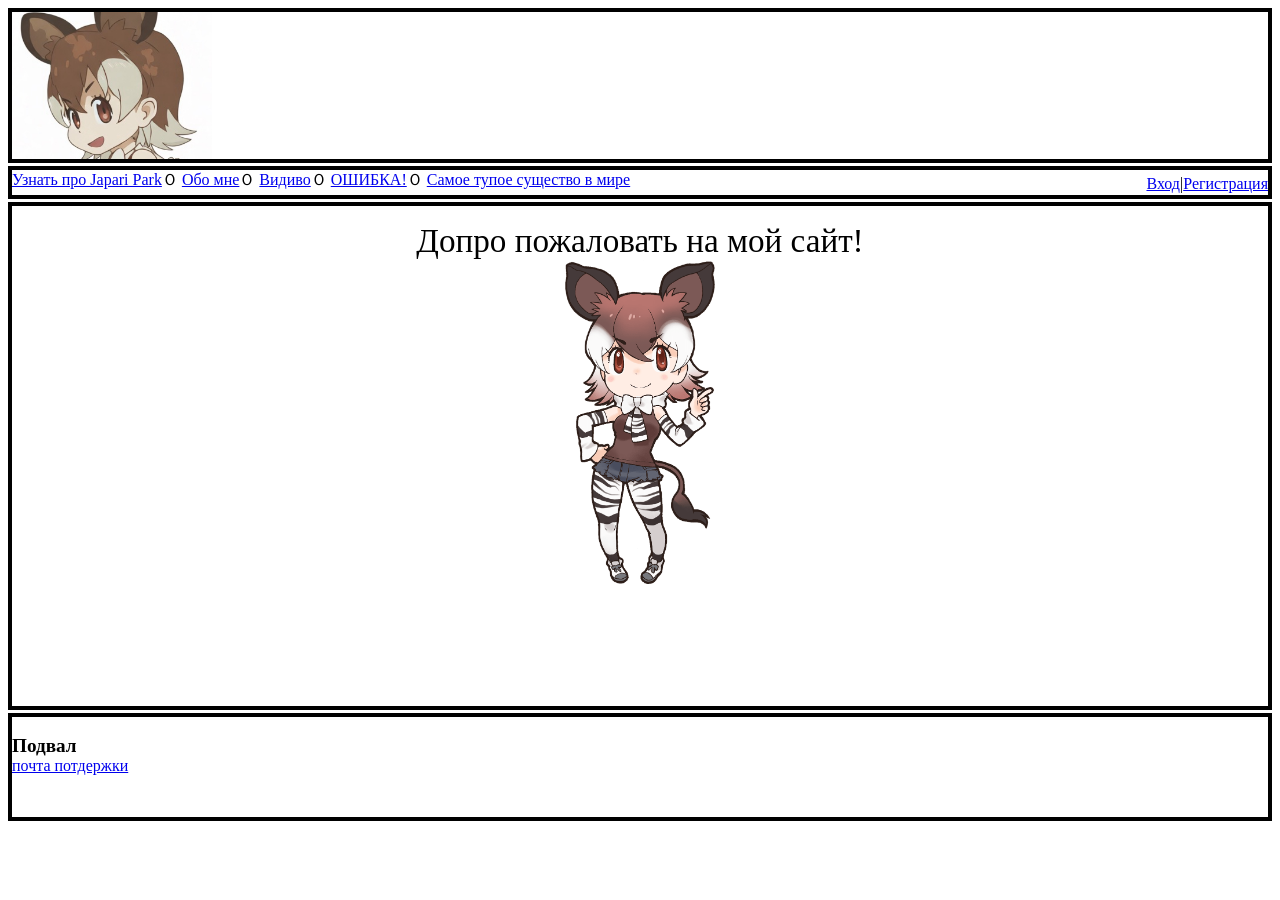
<file: index.html>
<html>
<head>
<title>
Kemono WebSite
</title>
<link rel="icon" href="picture/icon.png" type="image/png">
</head>
<body>
<link rel = "stylesheet" type = "text/css" href = "nado.css">
<style>
.con{
	border: 4px solid black;
	height: 500px;
	margin-bottom: 0.25%;
}
</style>
<div class = "zag">
<a href = "index.html"><input type = "image" src = "picture/poster.png" width="200"></th></th>

<p align = "right"><a href = "Log.html">Вход</a>|<a href = "Reg.html">Регистрация</a></p>
</div>
<div class = "pag">
<a href = "Japari Park.html">Узнать про Japari Park</a>Ｏ
<a href = "IAm.html">Обо мне</a>Ｏ
<a href = "MPT.html">Видиво</a>Ｏ
<a href = "ERROR.html">ОШИБКА!</a>Ｏ
<a href = "Stuped.html">Самое тупое существо в мире</a>
</div>
<div class = "con"><p align = "center"><big><big><big><big>Допро пожаловать на мой сайт!</big></big></big></big><br><img src = "picture/okapi.png" width="150"></p></div>
<div class = "chil"><br><big><b>Подвал</b></big><br>
<a href = "mailto: nikakoypochtitytnet@mail.com"> почта потдержки</a></div>
</body>
</file>
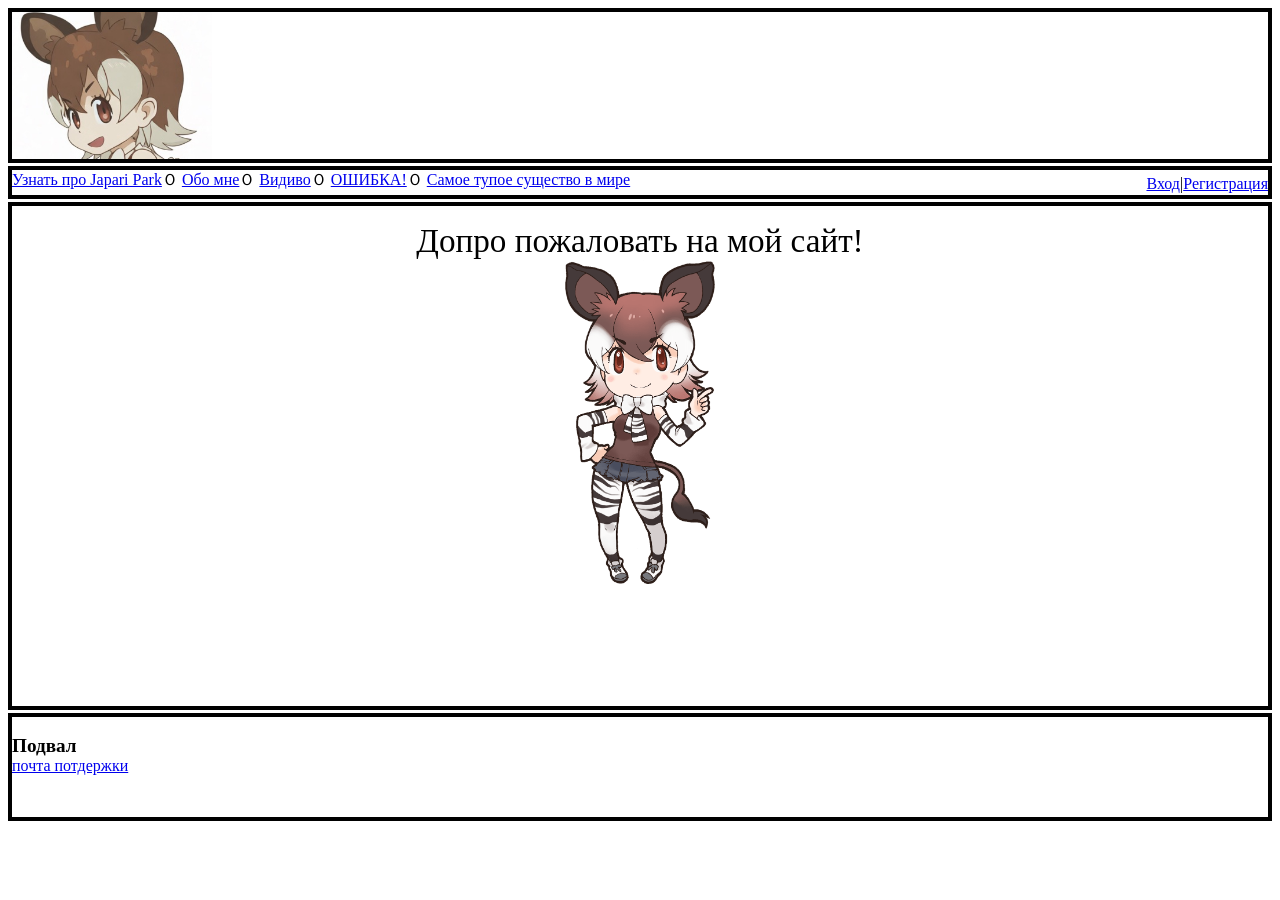
<file: webblock/index.html>
<html>
<head>
<title>
Kemono WebSite
</title>
<link rel="icon" href="../picture/icon.png" type="image/png">
</head>
<body>
<link rel = "stylesheet" type = "text/css" href = "nado.css">
<style>
.con{
	border: 4px solid black;
	height: 500px;
	margin-bottom: 0.25%;
}
</style>
<div class = "zag">
<a href = "index.html"><input type = "image" src = "../picture/poster.png" width="200"></th></th>

<p align = "right"><a href = "Log.html">Вход</a>|<a href = "Reg.html">Регистрация</a></p>
</div>
<div class = "pag">
<a href = "Japari Park.html">Узнать про Japari Park</a>Ｏ
<a href = "IAm.html">Обо мне</a>Ｏ
<a href = "MPT.html">Видиво</a>Ｏ
<a href = "ERROR.html">ОШИБКА!</a>Ｏ
<a href = "Stuped.html">Самое тупое существо в мире</a>
</div>
<div class = "con"><p align = "center"><big><big><big><big>Допро пожаловать на мой сайт!</big></big></big></big><br><img src = "../picture/okapi.png" width="150"></p></div>
<div class = "chil"><br><big><b>Подвал</b></big><br>
<a href = "mailto: nikakoypochtitytnet@mail.com"> почта потдержки</a></div>
</body>
</file>
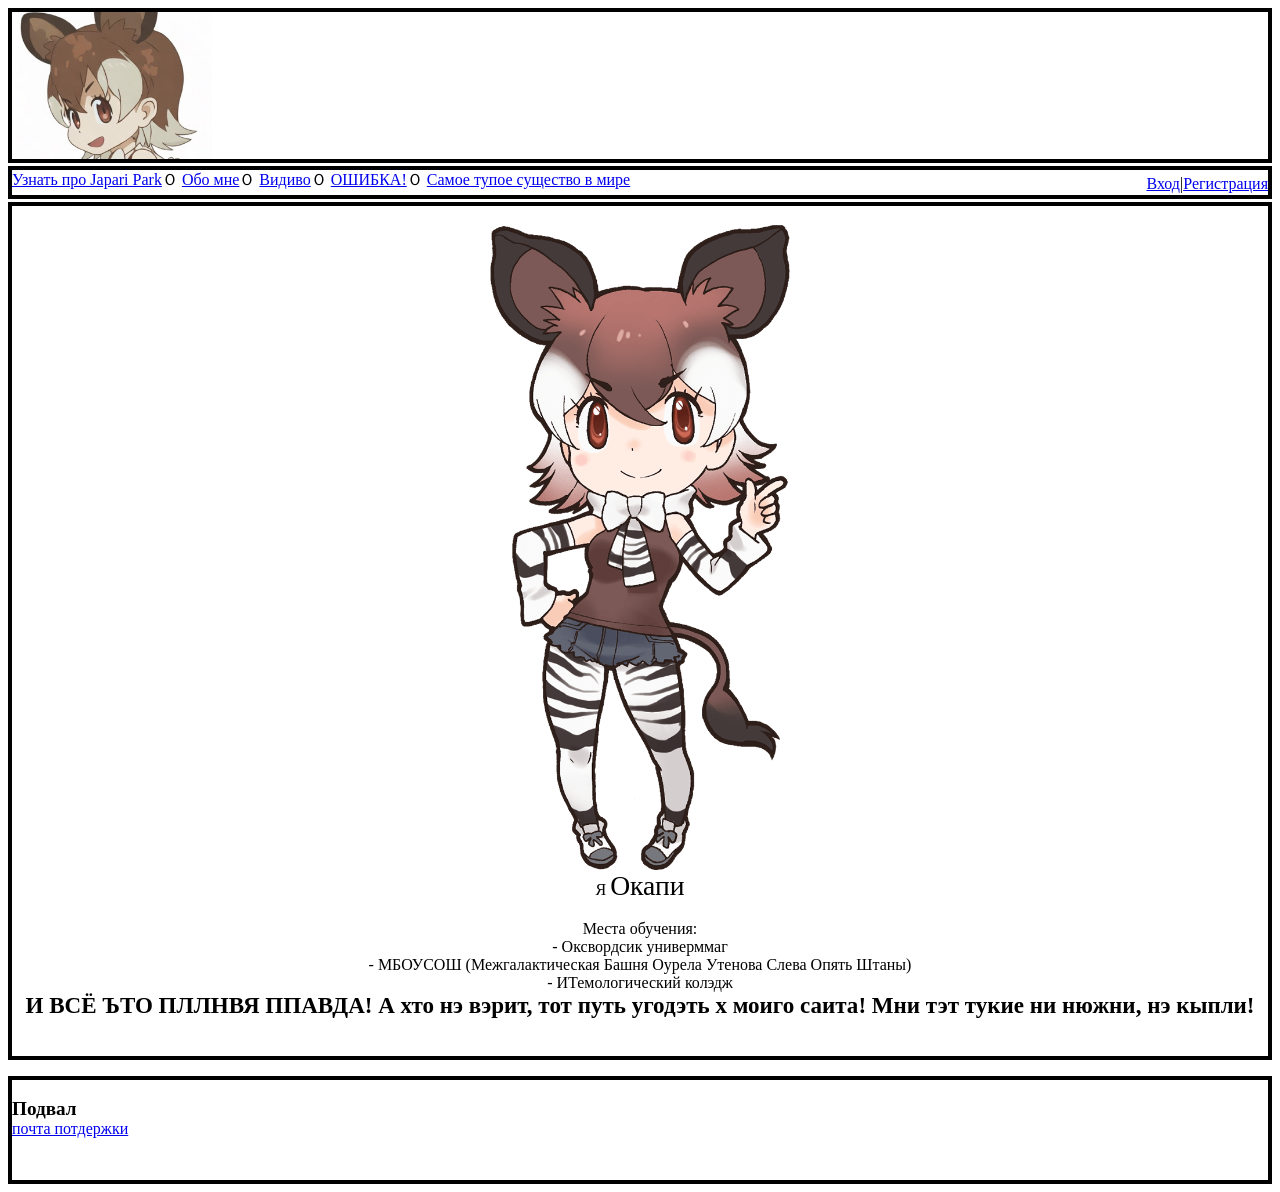
<file: IAm.html>
<html>
<head>
<title>
Kemono WebSite: About me
</title>
<link rel="icon" href="picture/icon.png" type="image/png">
</head>
<body>
<link rel = "stylesheet" type = "text/css" href = "nado.css">
<style>
.con{
	border: 4px solid black;
	height: 850px;
	margin-bottom: 0.25%;
}
</style>
<div class = "zag">
<a href = "index.html"><input type = "image" img src = "picture/poster.png" width="200">

</a><p align = "right"><a href = "Log.html">Вход</a>|<a href = "Reg.html">Регистрация</a></p>
</div>
<div class = "pag">
<a href = "Japari Park.html">Узнать про Japari Park</a>Ｏ
<a href = "IAm.html">Обо мне</a>Ｏ
<a href = "MPT.html">Видиво</a>Ｏ
<a href = "ERROR.html">ОШИБКА!</a>Ｏ
<a href = "Stuped.html">Самое тупое существо в мире</a>
</div>
<div class = "con">
<p align = "center"><img src = "picture/okapi.png" width="300"><br>
Я <big><big><big>Окапи</big></big></big><br>
<br>
Места обучения:<br>
- Оксвордсик универммаг<br>
- МБОУСОШ (Межгалактическая Башня Оурела Утенова Слева Опять Штаны)<br>
- ИТемологический колэдж<br>
<b><big><big>И ВСЁ ЪТО ПЛЛНВЯ ППАВДА! А хто нэ вэрит, тот путь угодэть х моиго саита! Мни тэт тукие ни нюжни, нэ кыпли!</big></big></b>
</div></p>
<div class = "chil"><br><big><b>Подвал</b></big><br>
<a href = "mailto: nikakoypochtitytnet@mail.com"> почта потдержки</a></div>
</body>
</file>
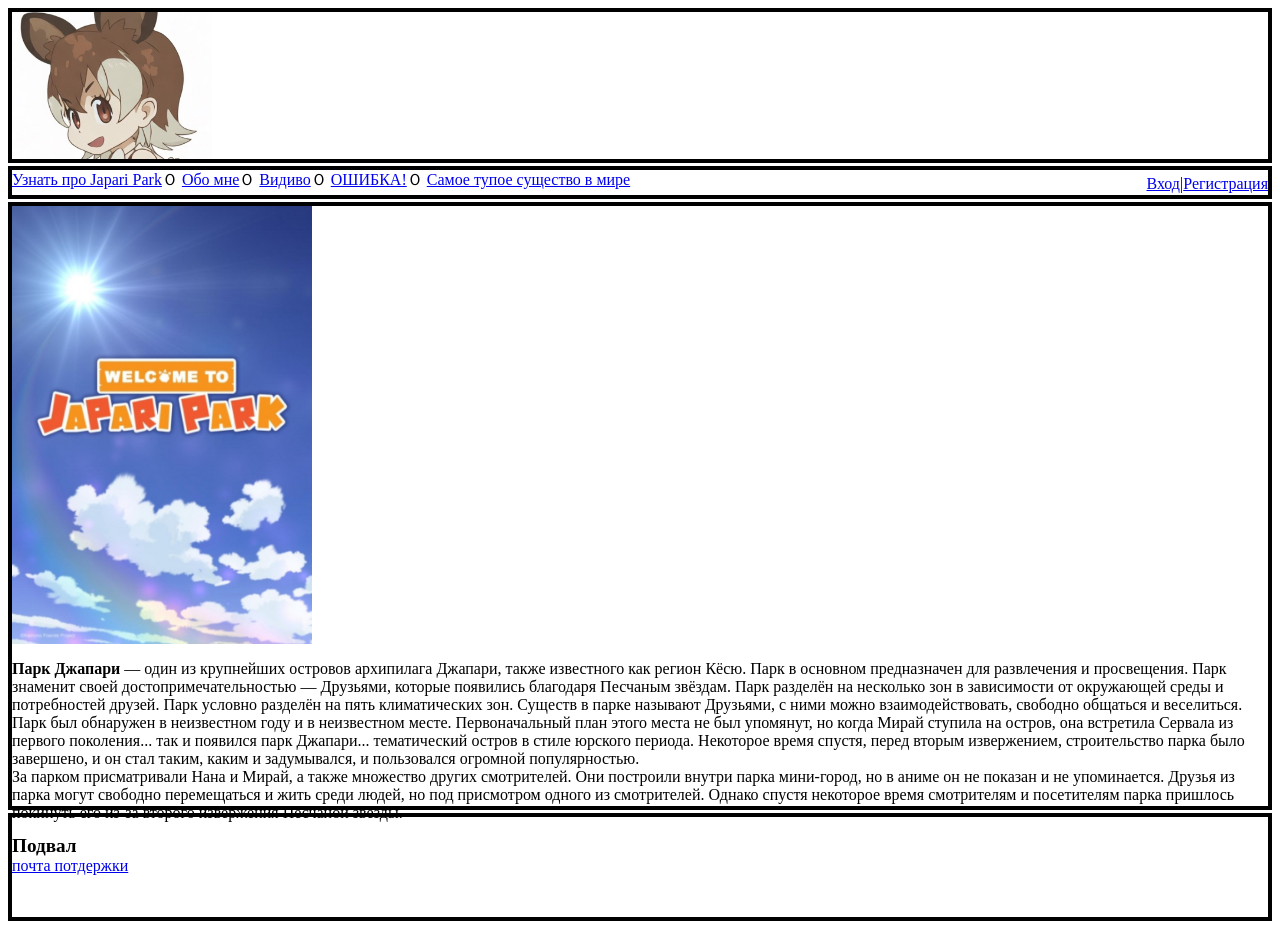
<file: Japari Park.html>
<html>
<head>
<title>
Kemono WebSite: Japari Park
</title>
<link rel="icon" href="picture/icon.png" type="image/png">
</head>
<body>
<link rel = "stylesheet" type = "text/css" href = "nado.css">
<style>
.con{
	border: 4px solid black;
	height: 600px;
	margin-bottom: 0.25%;
}
</style>
<div class = "zag">
<a href = "index.html"><input type = "image" src = "picture/poster.png" width="200"></th></th>

<p align = "right"><a href = "Log.html">Вход</a>|<a href = "Reg.html">Регистрация</a></p>
</div>
<div class = "pag">
<a href = "Japari Park.html">Узнать про Japari Park</a>Ｏ
<a href = "IAm.html">Обо мне</a>Ｏ
<a href = "MPT.html">Видиво</a>Ｏ
<a href = "ERROR.html">ОШИБКА!</a>Ｏ
<a href = "Stuped.html">Самое тупое существо в мире</a>
</div>
<div class = "con">
<img src = "picture/japari park.png" width="300"><br><p align = "left"><b>Парк Джапари</b> — один из крупнейших островов архипилага Джапари, также известного как регион Кёсю. Парк в основном предназначен для развлечения и просвещения. Парк знаменит своей достопримечательностью — Друзьями, которые появились благодаря Песчаным звёздам. Парк разделён на несколько зон в зависимости от окружающей среды и потребностей друзей. Парк условно разделён на пять климатических зон. Существ в парке называют Друзьями, с ними можно взаимодействовать, свободно общаться и веселиться.<br>
Парк был обнаружен в неизвестном году и в неизвестном месте. Первоначальный план этого места не был упомянут, но когда Мирай ступила на остров, она встретила Сервала из первого поколения... так и появился парк Джапари... тематический остров в стиле юрского периода. Некоторое время спустя, перед вторым извержением, строительство парка было завершено, и он стал таким, каким и задумывался, и пользовался огромной популярностью.<br>
За парком присматривали Нана и Мирай, а также множество других смотрителей. Они построили внутри парка мини-город, но в аниме он не показан и не упоминается. Друзья из парка могут свободно перемещаться и жить среди людей, но под присмотром одного из смотрителей. Однако спустя некоторое время смотрителям и посетителям парка пришлось покинуть его из-за второго извержения Песчаной звезды.<br>
</div>
<div class = "chil"><br><big><b>Подвал</b></big><br>
<a href = "mailto: nikakoypochtitytnet@mail.com"> почта потдержки</a></div>
</body>
</file>
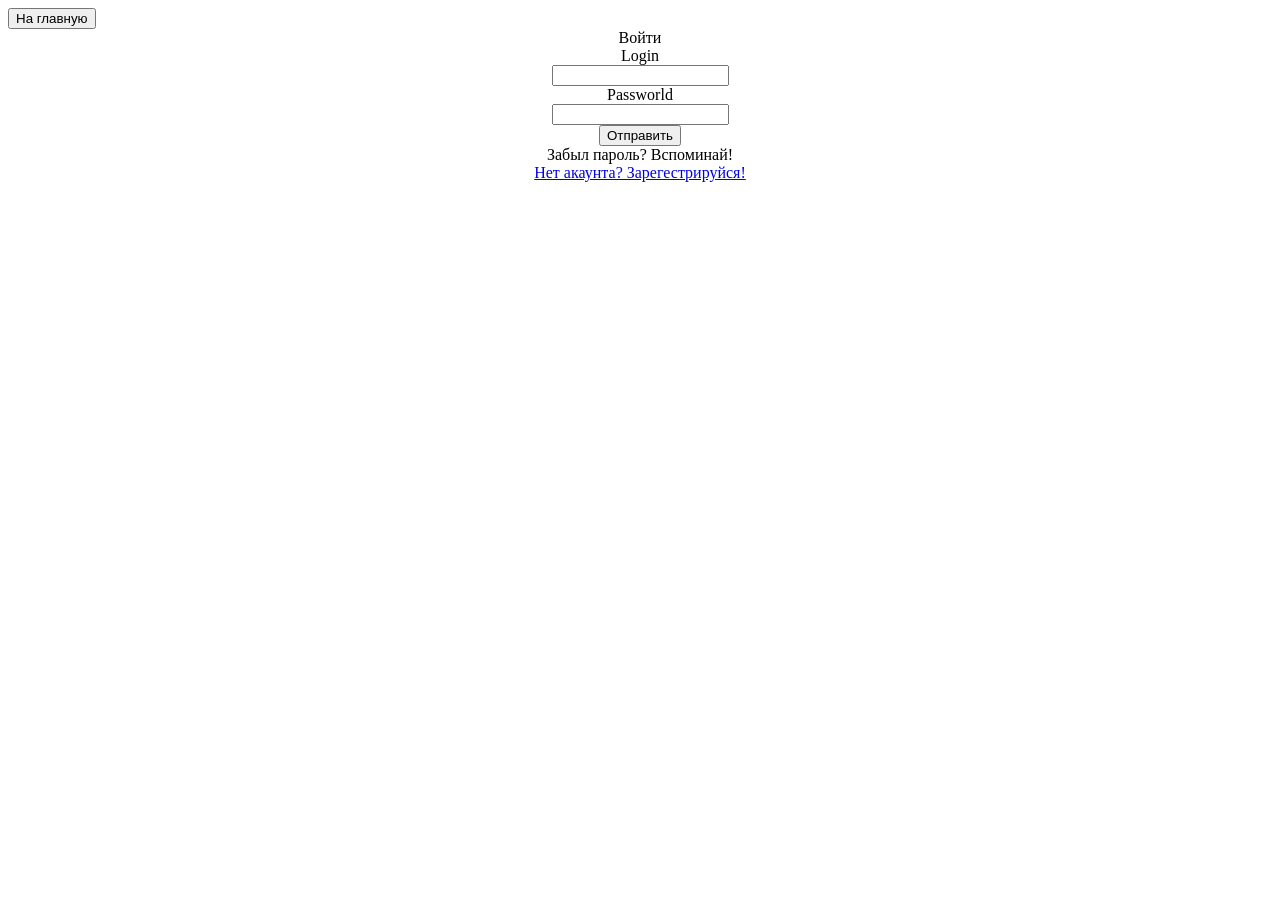
<file: Log.html>
<html>
<head>
<title>
Kemono WebSite:registraited
</title>
<link rel="icon" href="../picture/icon.png" type="image/png">
</head>
<body>
<a href = "index.html"><input type = "submit" value = "На главную"></a>
<center>Войти<br>
<label>Login</label><br>
<input type = "text"><br>
<label>Passworld</label><br>
<input type = "password"><br>
<a href = "Main.html"><input type = "submit" value = "Отправить"></a><br>
Забыл пароль? Вспоминай!<br>
<a href = "Reg.html">Нет акаунта? Зарегестрируйся!</a></center>
</file>
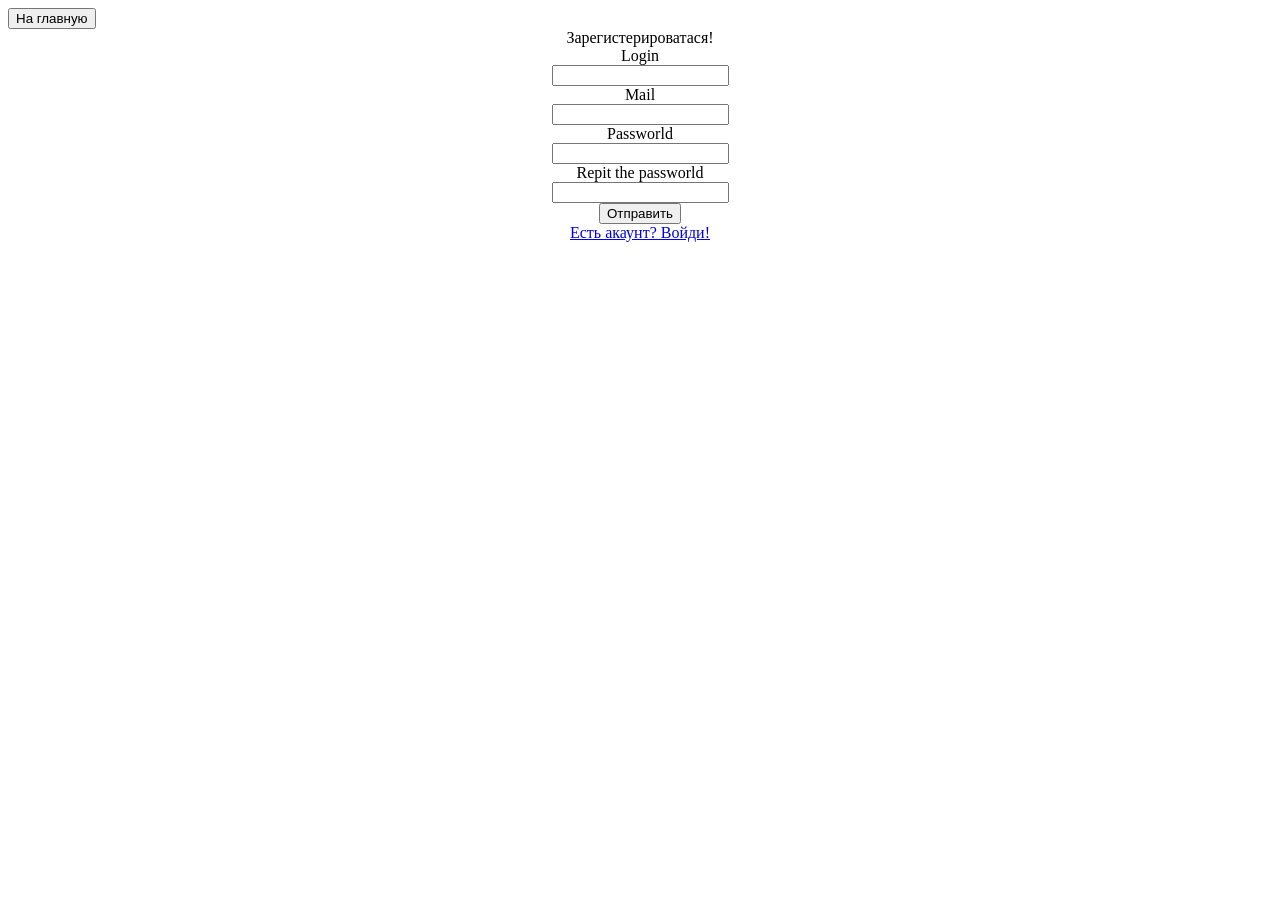
<file: Reg.html>
<html>
<head>
<title>
Kemono WebSite:registraited
</title>
<link rel="icon" href="../picture/icon.png" type="image/png">
</head>
<body>
<a href = "index.html"><input type = "submit" value = "На главную"></a>
<center>Зарегистерироватася!<br>
<label>Login</label><br>
<input type = "text"><br>
<label>Mail</label><br>
<input type = "text"><br>
<label>Passworld</label><br>
<input type = "password"><br>
<label>Repit the passworld</label><br>
<input type = "password"><br>
<a href = "Main.html"><input type = "submit" value = "Отправить"></a><br>
<a href = "Log.html">Есть акаунт? Войди!</a></center>
</file>
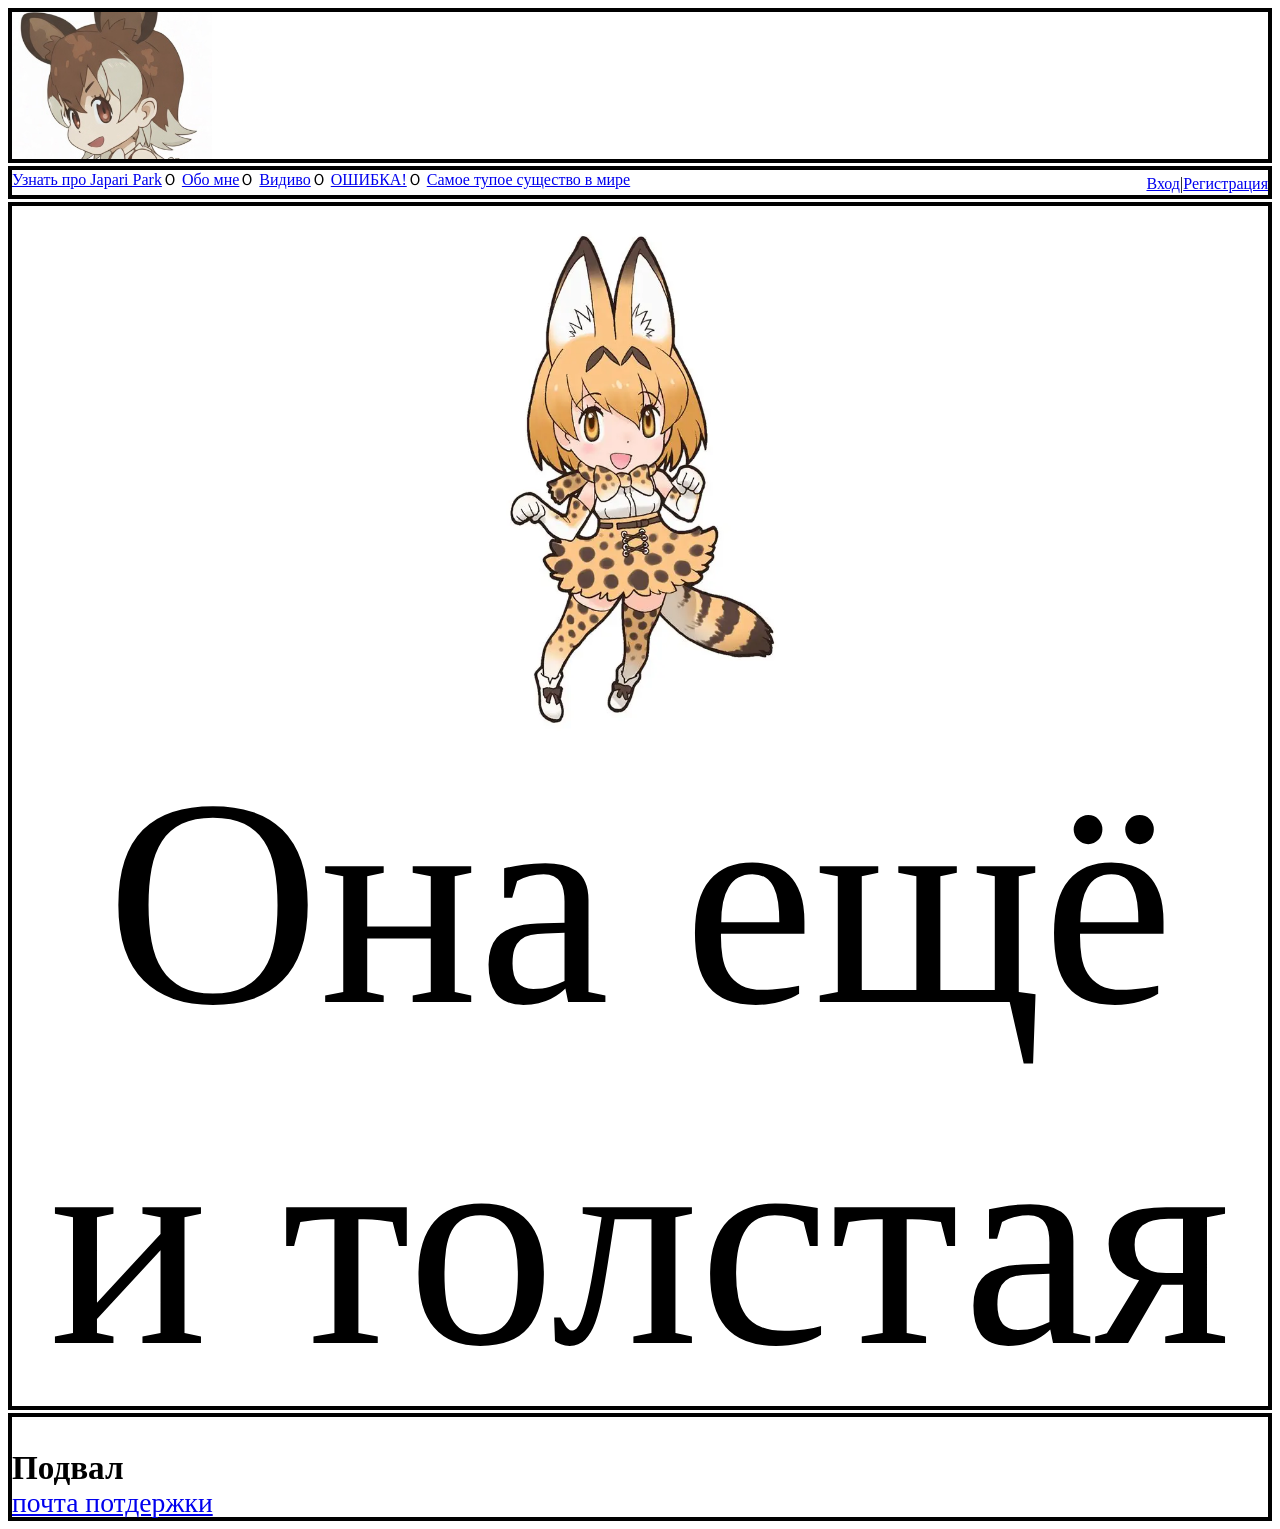
<file: Stuped.html>
<html>
<head>
<title>
Kemono WebSite: Stuped
</title>
<link rel="icon" href="picture/icon.png" type="image/png">
</head>
<body>
<link rel = "stylesheet" type = "text/css" href = "nado.css">
<style>
.con{
	border: 4px solid black;
	height: 1200px;
	margin-bottom: 0.25%;
}
</style>
<div class = "zag">
<a href = "index.html"><input type = "image" src = "picture/poster.png" width="200"></th></th>

<p align = "right"><a href = "Log.html">Вход</a>|<a href = "Reg.html">Регистрация</a></p>
</div>
<div class = "pag">
<a href = "Japari Park.html">Узнать про Japari Park</a>Ｏ
<a href = "IAm.html">Обо мне</a>Ｏ
<a href = "MPT.html">Видиво</a>Ｏ
<a href = "ERROR.html">ОШИБКА!</a>Ｏ
<a href = "Stuped.html">Самое тупое существо в мире</a>
</div>
<div class = "con">
<p align = "center"><img src = "picture/Serval.png" width="300"><br><big><big><big><big><big><big><big><big><big><big><big><big><big><big><big><big>Она ещё и толстая</p>
</div>
<div class = "chil"><br><big><b>Подвал</b></big><br>
<a href = "mailto: nikakoypochtitytnet@mail.com"> почта потдержки</a></div>
</body>
</file>
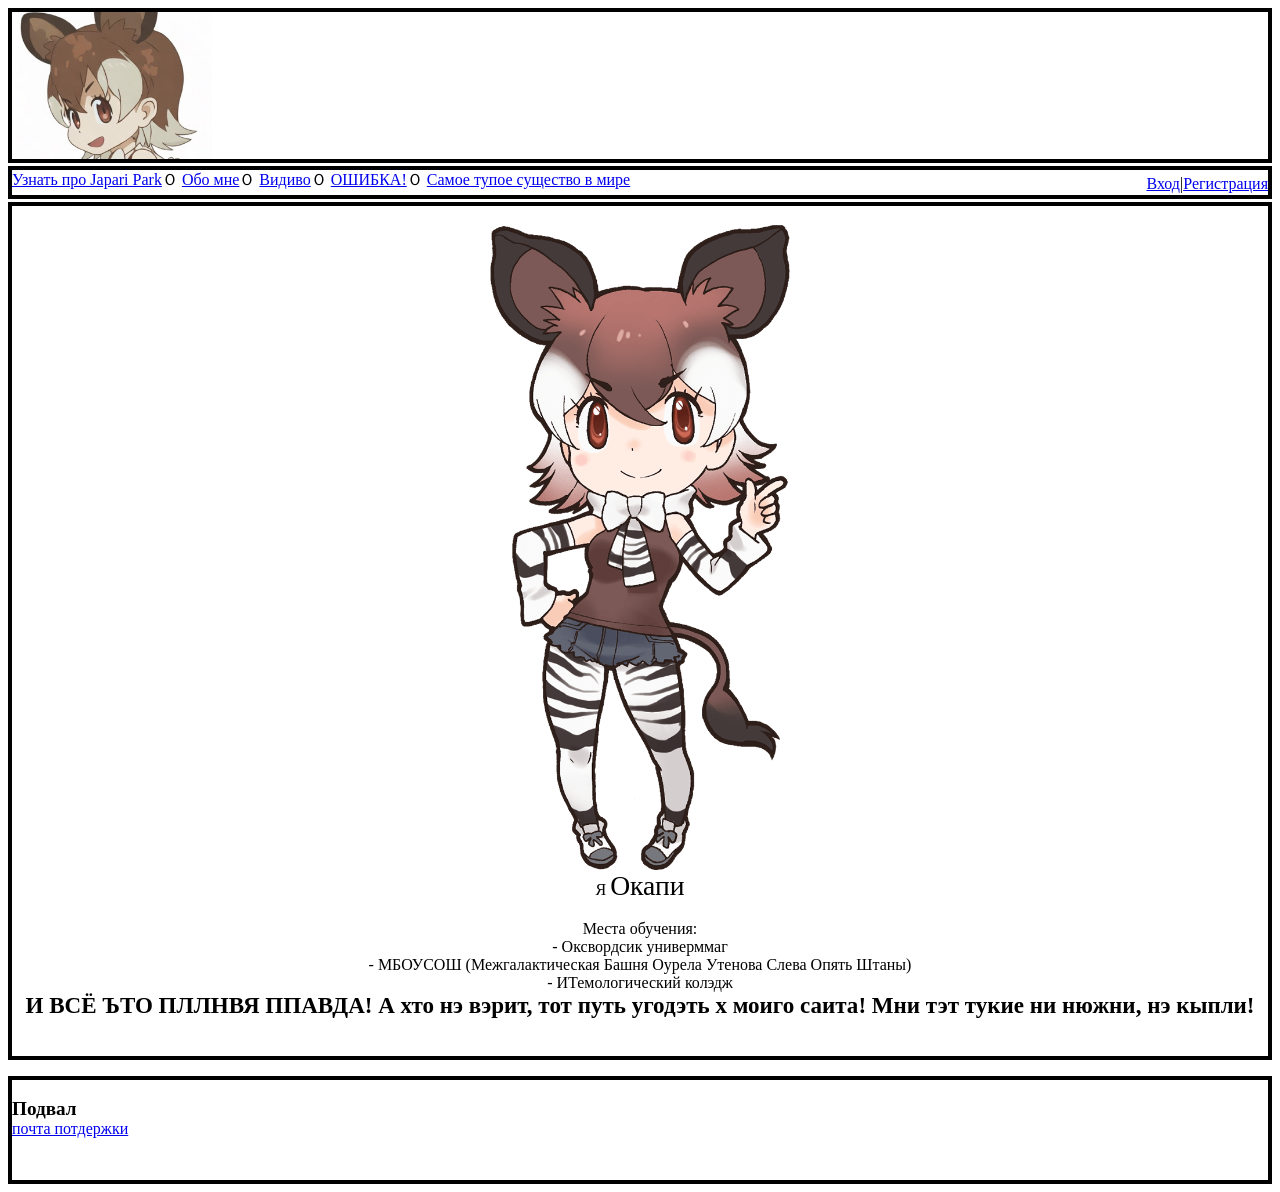
<file: webblock/IAm.html>
<html>
<head>
<title>
Kemono WebSite: About me
</title>
<link rel="icon" href="../picture/icon.png" type="image/png">
</head>
<body>
<link rel = "stylesheet" type = "text/css" href = "nado.css">
<style>
.con{
	border: 4px solid black;
	height: 850px;
	margin-bottom: 0.25%;
}
</style>
<div class = "zag">
<a href = "index.html"><input type = "image" img src = "../picture/poster.png" width="200">

</a><p align = "right"><a href = "Log.html">Вход</a>|<a href = "Reg.html">Регистрация</a></p>
</div>
<div class = "pag">
<a href = "Japari Park.html">Узнать про Japari Park</a>Ｏ
<a href = "IAm.html">Обо мне</a>Ｏ
<a href = "MPT.html">Видиво</a>Ｏ
<a href = "ERROR.html">ОШИБКА!</a>Ｏ
<a href = "Stuped.html">Самое тупое существо в мире</a>
</div>
<div class = "con">
<p align = "center"><img src = "../picture/okapi.png" width="300"><br>
Я <big><big><big>Окапи</big></big></big><br>
<br>
Места обучения:<br>
- Оксвордсик универммаг<br>
- МБОУСОШ (Межгалактическая Башня Оурела Утенова Слева Опять Штаны)<br>
- ИТемологический колэдж<br>
<b><big><big>И ВСЁ ЪТО ПЛЛНВЯ ППАВДА! А хто нэ вэрит, тот путь угодэть х моиго саита! Мни тэт тукие ни нюжни, нэ кыпли!</big></big></b>
</div></p>
<div class = "chil"><br><big><b>Подвал</b></big><br>
<a href = "mailto: nikakoypochtitytnet@mail.com"> почта потдержки</a></div>
</body>
</file>
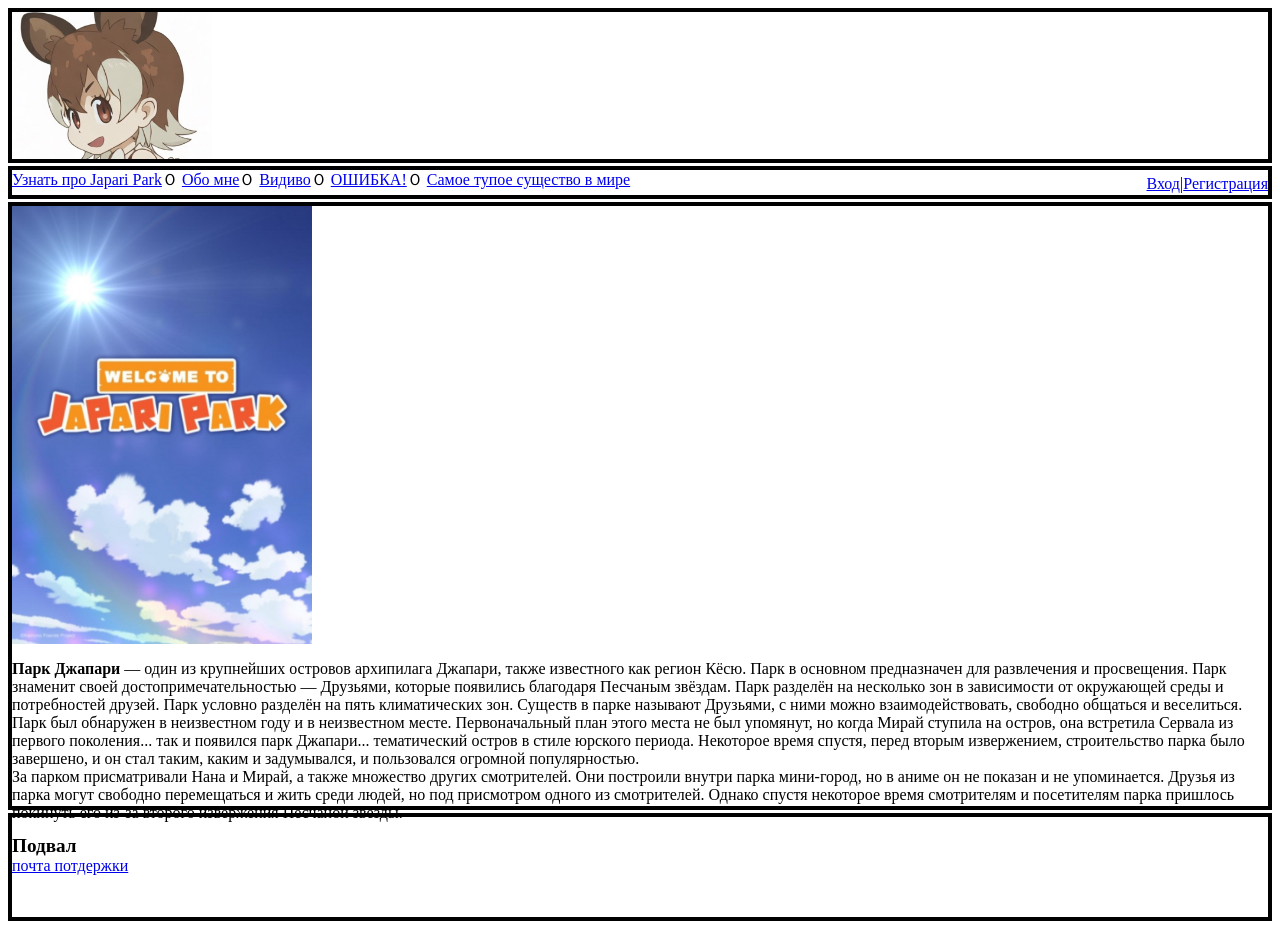
<file: webblock/Japari Park.html>
<html>
<head>
<title>
Kemono WebSite: Japari Park
</title>
<link rel="icon" href="../picture/icon.png" type="image/png">
</head>
<body>
<link rel = "stylesheet" type = "text/css" href = "nado.css">
<style>
.con{
	border: 4px solid black;
	height: 600px;
	margin-bottom: 0.25%;
}
</style>
<div class = "zag">
<a href = "index.html"><input type = "image" src = "../picture/poster.png" width="200"></th></th>

<p align = "right"><a href = "Log.html">Вход</a>|<a href = "Reg.html">Регистрация</a></p>
</div>
<div class = "pag">
<a href = "Japari Park.html">Узнать про Japari Park</a>Ｏ
<a href = "IAm.html">Обо мне</a>Ｏ
<a href = "MPT.html">Видиво</a>Ｏ
<a href = "ERROR.html">ОШИБКА!</a>Ｏ
<a href = "Stuped.html">Самое тупое существо в мире</a>
</div>
<div class = "con">
<img src = "../picture/japari park.png" width="300"><br><p align = "left"><b>Парк Джапари</b> — один из крупнейших островов архипилага Джапари, также известного как регион Кёсю. Парк в основном предназначен для развлечения и просвещения. Парк знаменит своей достопримечательностью — Друзьями, которые появились благодаря Песчаным звёздам. Парк разделён на несколько зон в зависимости от окружающей среды и потребностей друзей. Парк условно разделён на пять климатических зон. Существ в парке называют Друзьями, с ними можно взаимодействовать, свободно общаться и веселиться.<br>
Парк был обнаружен в неизвестном году и в неизвестном месте. Первоначальный план этого места не был упомянут, но когда Мирай ступила на остров, она встретила Сервала из первого поколения... так и появился парк Джапари... тематический остров в стиле юрского периода. Некоторое время спустя, перед вторым извержением, строительство парка было завершено, и он стал таким, каким и задумывался, и пользовался огромной популярностью.<br>
За парком присматривали Нана и Мирай, а также множество других смотрителей. Они построили внутри парка мини-город, но в аниме он не показан и не упоминается. Друзья из парка могут свободно перемещаться и жить среди людей, но под присмотром одного из смотрителей. Однако спустя некоторое время смотрителям и посетителям парка пришлось покинуть его из-за второго извержения Песчаной звезды.<br>
</div>
<div class = "chil"><br><big><b>Подвал</b></big><br>
<a href = "mailto: nikakoypochtitytnet@mail.com"> почта потдержки</a></div>
</body>
</file>
<file: nado.css>
.zag{
	border: 4px solid black;
	height: 147px;
	margin-bottom: 0.25%;
}
.pag{
	border: 4px solid black;
	height: 25px;
	margin-bottom: 0.25%;
}
.chil{
	border: 4px solid black;
	height: 100px;
}
</file>
<file: webblock/nado.css>
.zag{
	border: 4px solid black;
	height: 147px;
	margin-bottom: 0.25%;
}
.pag{
	border: 4px solid black;
	height: 25px;
	margin-bottom: 0.25%;
}
.chil{
	border: 4px solid black;
	height: 100px;
}
</file>
